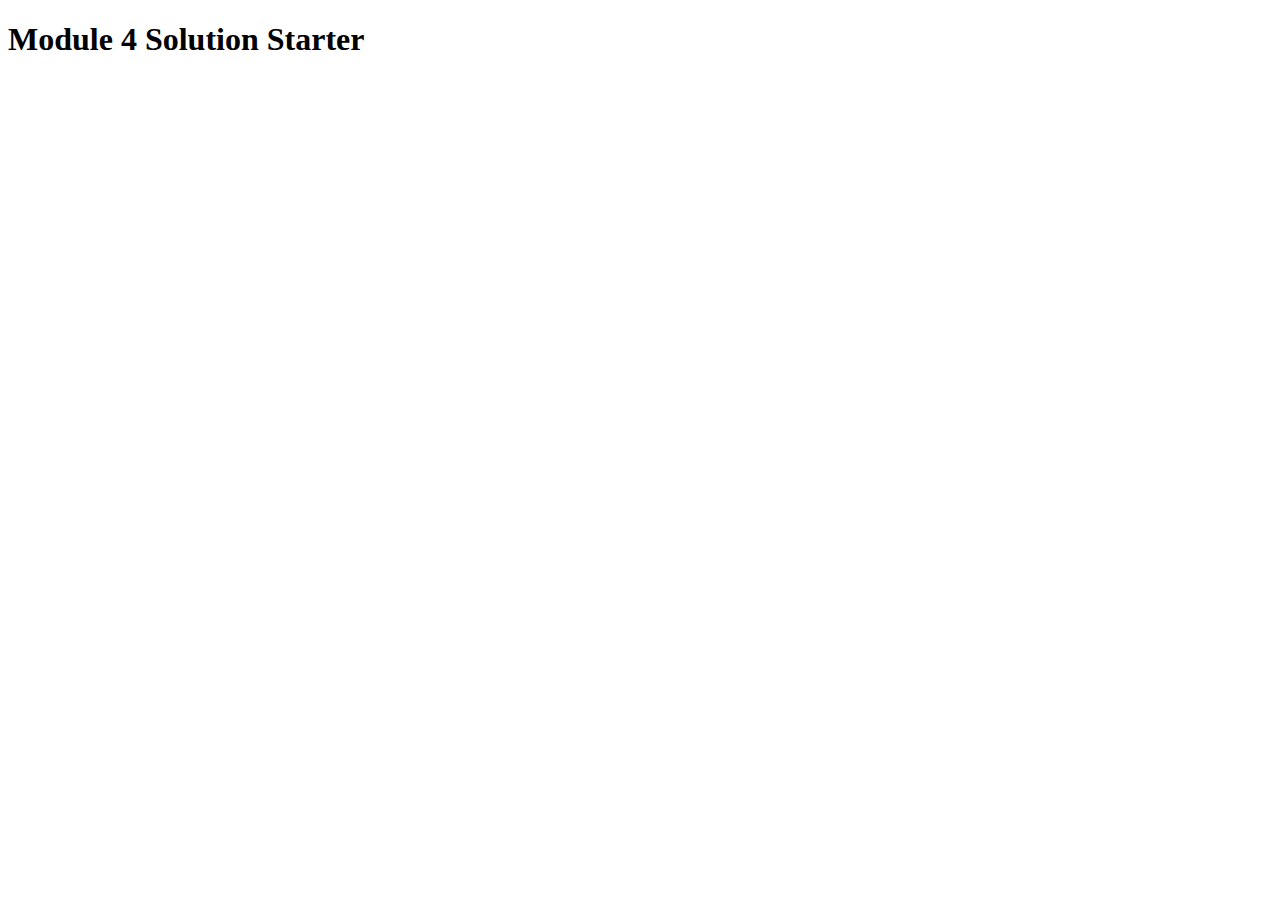
<file: module 4/index.html>
<!DOCTYPE html>
<html>
<head>
  <meta charset="utf-8">
  <title>Module 4 Solution Starter</title>
  <script>
    var names = []; // DO NOT REMOVE
  </script>
  <script src="SpeakHello.js"></script>
  <script src="SpeakGoodBye.js"></script>
  <script src="script.js"></script>
</head>
<body>
  <h1>Module 4 Solution Starter</h1>
</body>
</html>
</file>
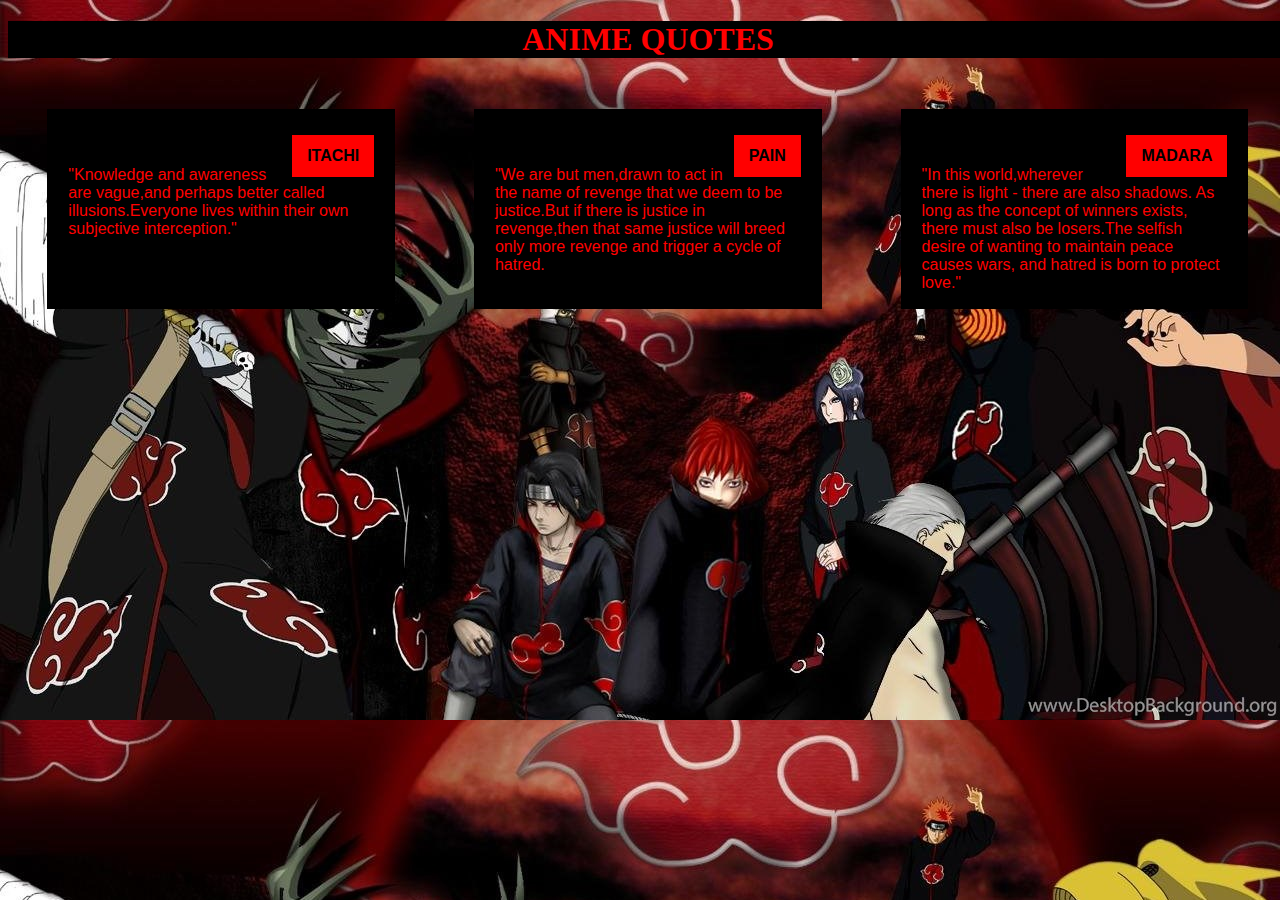
<file: SITE 1/index.html>
<!DOCTYPE html>
<html>
<head>
<meta charset="utf-8">
<meta name="viewport" content="width=device-width, initial-scale=1">
<title>SITE 1</title>
<link rel="stylesheet" href="style.css">

</head>
<body>
<h1>ANIME QUOTES</h1>

<style type="text/css">
	body{
		background-image: url('443174_naruto-akatsuki-wallpapers-and-backgrounds-17008-hd-wallpapers_1280x960_h.jpg');
		width: 100%;
		height: 100%;

	}
</style>

<div class="row">
  <div class="col-lg-1 col-md-1 col-xs-1"><p><span id="box1" class="floatingbox">ITACHI</span>
  	<br><br>"Knowledge and awareness are vague,and perhaps better called illusions.Everyone lives within their own subjective interception."<br> </p></div>

  <div class="col-lg-1 col-md-1 col-xs-1"><p><span id="box2" class="floatingbox">PAIN</span>
  	<br><br>"We are but men,drawn to act in the name of revenge that we deem to be justice.But if  there is justice in revenge,then that same justice will breed only more revenge and trigger a cycle of hatred.</p></div>

  <div class="col-lg-1 col-md-2 col-xs-1"><p><span id="box1" class="floatingbox">MADARA</span>
  	<br><br>"In this world,wherever there is light - there are also shadows. As long as the concept of winners exists, there must also be losers.The selfish desire of wanting to maintain peace causes wars, and hatred is born to protect love."</p></div>

</div>


</body>
</html>
</file>
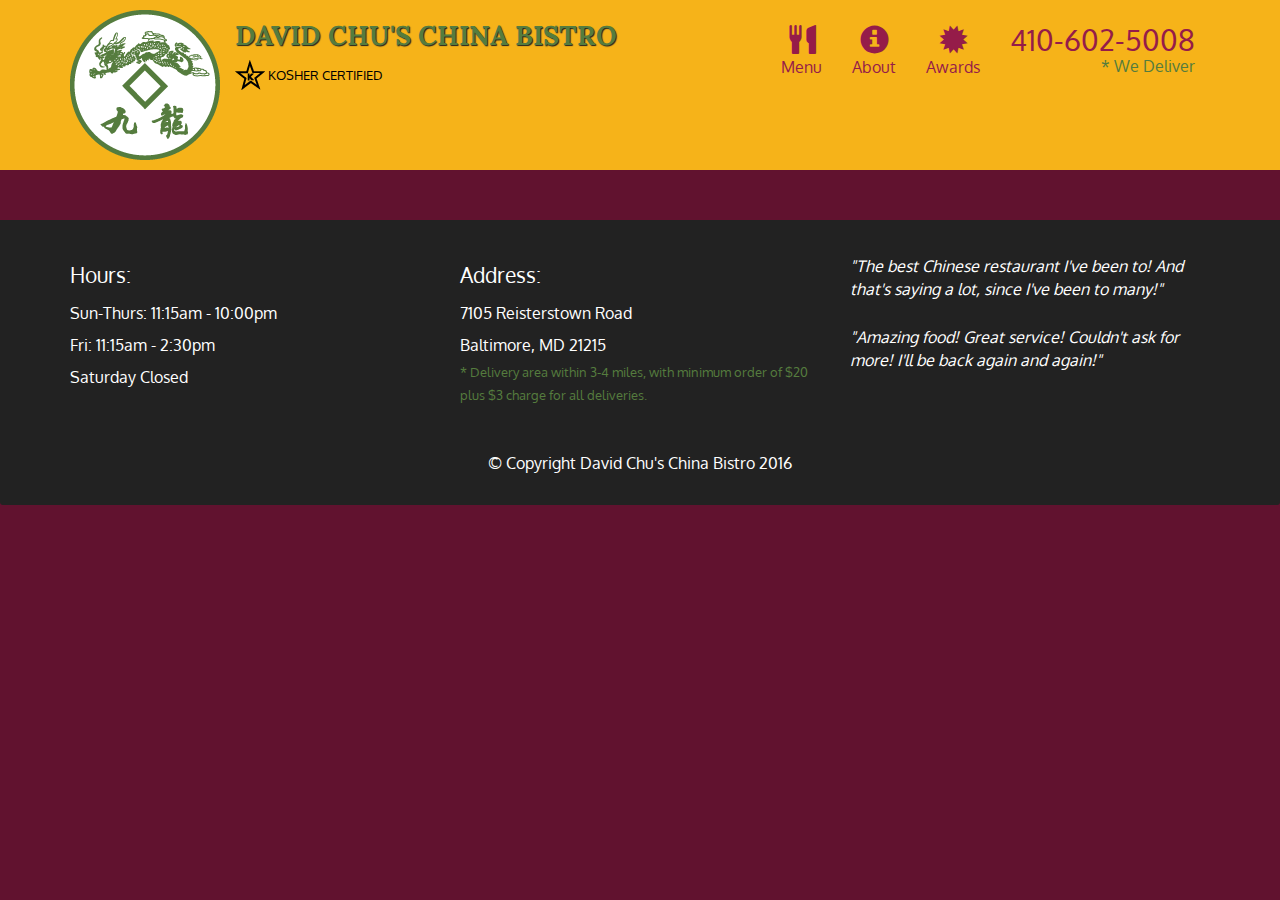
<file: mod 5/assignment5-solution-starter/index.html>
<!doctype html>
<html lang="en">
  <head>
    <meta charset="utf-8">
    <meta http-equiv="X-UA-Compatible" content="IE=edge">
    <meta name="viewport" content="width=device-width, initial-scale=1">
    <title>David Chu's China Bistro</title>
    <link rel="stylesheet" href="css/bootstrap.min.css">
    <link rel="stylesheet" href="css/styles.css">
    <link href='https://fonts.googleapis.com/css?family=Oxygen:400,300,700' rel='stylesheet' type='text/css'>
    <link href='https://fonts.googleapis.com/css?family=Lora' rel='stylesheet' type='text/css'>
  </head>
<body>
  <header>
    <nav id="header-nav" class="navbar navbar-default">
      <div class="container">
        <div class="navbar-header">
          <a href="index.html" class="pull-left visible-md visible-lg">
            <div id="logo-img" alt="Logo image"></div>
          </a>

          <div class="navbar-brand">
            <a href="index.html"><h1>David Chu's China Bistro</h1></a>
            <p>
              <img src="images/star-k-logo.png" alt="Kosher certification">
              <span>Kosher Certified</span>
            </p>
          </div>

          <button id="navbarToggle" type="button" class="navbar-toggle collapsed" data-toggle="collapse" data-target="#collapsable-nav" aria-expanded="false">
            <span class="sr-only">Toggle navigation</span>
            <span class="icon-bar"></span>
            <span class="icon-bar"></span>
            <span class="icon-bar"></span>
          </button>
        </div>
        
        <div id="collapsable-nav" class="collapse navbar-collapse">
           <ul id="nav-list" class="nav navbar-nav navbar-right">
            <li id="navHomeButton" class="visible-xs active">
              <a href="index.html">
                <span class="glyphicon glyphicon-home"></span> Home</a>
            </li>
            <li id="navMenuButton">
              <a href="#" onclick="$dc.loadMenuCategories();">
                <span class="glyphicon glyphicon-cutlery"></span><br class="hidden-xs"> Menu</a>
            </li>
            <li>
              <a href="#">
                <span class="glyphicon glyphicon-info-sign"></span><br class="hidden-xs"> About</a>
            </li>
            <li>
              <a href="#">
                <span class="glyphicon glyphicon-certificate"></span><br class="hidden-xs"> Awards</a>
            </li>
            <li id="phone" class="hidden-xs">
              <a href="tel:410-602-5008">
                <span>410-602-5008</span></a><div>* We Deliver</div>
            </li>
          </ul><!-- #nav-list -->
        </div><!-- .collapse .navbar-collapse -->
      </div><!-- .container -->
    </nav><!-- #header-nav -->
  </header>

  <div id="call-btn" class="visible-xs">
    <a class="btn" href="tel:410-602-5008">
    <span class="glyphicon glyphicon-earphone"></span>
    410-602-5008
    </a>
  </div>
  <div id="xs-deliver" class="text-center visible-xs">* We Deliver</div>

  <div id="main-content" class="container"></div>

  <footer class="panel-footer">
    <div class="container">
      <div class="row">
        <section id="hours" class="col-sm-4">
          <span>Hours:</span><br>
          Sun-Thurs: 11:15am - 10:00pm<br>
          Fri: 11:15am - 2:30pm<br>
          Saturday Closed
          <hr class="visible-xs">
        </section>
        <section id="address" class="col-sm-4">
          <span>Address:</span><br>
          7105 Reisterstown Road<br>
          Baltimore, MD 21215
          <p>* Delivery area within 3-4 miles, with minimum order of $20 plus $3 charge for all deliveries.</p>
          <hr class="visible-xs">
        </section>
        <section id="testimonials" class="col-sm-4">
          <p>"The best Chinese restaurant I've been to! And that's saying a lot, since I've been to many!"</p>
          <p>"Amazing food! Great service! Couldn't ask for more! I'll be back again and again!"</p>
        </section>
      </div>
      <div class="text-center">&copy; Copyright David Chu's China Bistro 2016</div>
    </div>
  </footer>

  <!-- jQuery (Bootstrap JS plugins depend on it) -->
  <script src="js/jquery-2.1.4.min.js"></script>
  <script src="js/bootstrap.min.js"></script>
  <script src="js/ajax-utils.js"></script>
  <script src="js/script.js"></script>
</body>
</html>
</file>
<file: SITE 1/style.css>
/********** Base styles **********/
* {
  box-sizing: border-box;
  
}
h1 {
  margin-bottom: 15px;
  color: red;
  text-align: center;
  background-color: black;
  opacity: rgba(0,0,0,.5);

}

p {
  padding: 20px;
  border: 1px solid black;
  background-color: black;
  width: 90%;
  height: 200px;
  margin-right:auto;
  margin-left: auto;
  font-family: Helvetica,arial;
  color: red;

}

/* Simple Responsive Framework. */
.row {
  width: 100%;
}

 span.floatingbox{
            padding: 12px 15px 12px 15px;
            /*border: 1PX solid black;*/
            margin-top: 5px;
            color: black;
            font-weight: bold;
            margin-left: 5px;
            float: right;
}

#box1{
            background-color: red;
}
#box2{
            background-color: red;
}
#box3{
            background-color: red;
}
 

/********** Large devices only **********/
@media (min-width: 992px) {
  .col-lg-1 {
    padding: 20px;
    
    float: left;
    
  }
  .col-lg-1 {
    width:  33.33%;
  }

}

/********** Medium devices only **********/
@media (min-width: 768px) and (max-width: 991px) {
  .col-md-1, .col-md-2{
    padding: 20px;
    float: left;
   
  }
  .col-md-1 {
    width: 50%;
  }
  .col-md-2 {
    width: 100%;
  }
}

/********** Small devices only **********/
@media (max-width: 767px){
  .col-xs-1{
    padding: 20px;
    float: left;
  }
  .col-xs-1{
    width: 100%;
  }
}
</file>
<file: mod 5/assignment5-solution-starter/css/styles.css>
body {
  font-size: 16px;
  color: #fff;
  background-color: #61122f;
  font-family: 'Oxygen', sans-serif;
}

/** HEADER **/
#header-nav {
  background-color: #f6b319;
  border-radius: 0;
  border: 0;
}

#logo-img {
  background: url('../images/restaurant-logo_large.png') no-repeat;
  width: 150px;
  height: 150px;
  margin: 10px 15px 10px 0;
}

.navbar-brand {
  padding-top: 25px;
}
.navbar-brand h1 { /* Restaurant name */
  font-family: 'Lora', serif;
  color: #557c3e;
  font-size: 1.5em;
  text-transform: uppercase;
  font-weight: bold;
  text-shadow: 1px 1px 1px #222;
  margin-top: 0;
  margin-bottom: 0;
  line-height: .75;
}
.navbar-brand a:hover, .navbar-brand a:focus {
  text-decoration: none;
}
.navbar-brand p { /* Kosher cert */
  color: #000;
  text-transform: uppercase;
  font-size: .7em;
  margin-top: 15px;
}
.navbar-brand p span { /* Star-K */
  vertical-align: middle;
}

#nav-list {
  margin-top: 10px;
}
#nav-list a {
  color: #951C49;
  text-align: center;
}
#nav-list a:hover {
  background: #E7E7E7;
}
#nav-list a span {
  font-size: 1.8em;
}

#phone {
  margin-top: 5px;
}
#phone a { /* Phone number */
  text-align: right;
  padding-bottom: 0;
}
#phone div { /* We Deliver */
  color: #557c3e;
  text-align: right;
  padding-right: 15px;
}

.navbar-header button.navbar-toggle, .navbar-header .icon-bar {
  border: 1px solid #61122f;
}
.navbar-header button.navbar-toggle {
  clear: both;
  margin-top: -30px;
}
/* END HEADER */

/* FOOTER */
.panel-footer {
  margin-top: 30px;
  padding-top: 35px;
  padding-bottom: 30px;
  background-color: #222;
  border-top: 0;
}
.panel-footer div.row {
  margin-bottom: 35px;
}
#hours, #address {
  line-height: 2;
}
#hours > span, #address > span {
  font-size: 1.3em;
}
#address p {
  color: #557c3e;
  font-size: .8em;
  line-height: 1.8;
}
#testimonials {
  font-style: italic;
}
#testimonials p:nth-child(2) {
  margin-top: 25px;
}
/* END FOOTER */



/* HOME PAGE */
.container .jumbotron {
  box-shadow: 0 0 50px #3F0C1F;
  border: 2px solid #3F0C1F;
}

#menu-tile, #specials-tile, #map-tile {
  height: 250px;
  width: 100%;
  margin-bottom: 15px;
  position: relative;
  border: 2px solid #3F0C1F;
  overflow: hidden;
}
#menu-tile:hover, #specials-tile:hover, #map-tile:hover {
  box-shadow: 0 1px 5px 1px #cccccc;
}
#menu-tile {
  background: url('../images/menu-tile.jpg') no-repeat;
  background-position: center;
}
#specials-tile {
  background: url('../images/specials-tile.jpg') no-repeat;
  background-position: center;
}
#menu-tile span, #specials-tile span, #map-tile span {
  position: absolute;
  bottom: 0;
  right: 0;
  width: 100%;
  text-align: center;
  font-size: 1.6em;
  text-transform: uppercase;
  background-color: #000;
  color: #fff;
  opacity: .8;
}
/* END HOME PAGE */

/* MENU CATEGORIES PAGE */
.category-tile { 
  position: relative;
  border: 2px solid #3F0C1F;
  overflow: hidden;
  width: 200px;
  height: 200px;
  margin: 0 auto 15px;
}
.category-tile span {
  position: absolute;
  bottom: 0;
  right: 0;
  width: 100%;
  text-align: center;
  font-size: 1.2em;
  text-transform: uppercase;
  background-color: #000;
  color: #fff;
  opacity: .8;
}
.category-tile:hover {
  box-shadow: 0 1px 5px 1px #cccccc;
}

#menu-categories-title + div {
  margin-bottom: 50px;
}
/* END MENU CATEGORIES PAGE */

/* SINGLE CATEGORY PAGE */
.menu-item-tile {
  margin-bottom: 25px;
}
.menu-item-tile hr {
  width: 80%;
}
.menu-item-tile .menu-item-price {
  font-size: 1.1em;
  text-align: right;
  margin-top: -15px;
  margin-right: -15px;
}
.menu-item-tile .menu-item-price span {
  font-size: .6em;
}
.menu-item-photo {
  position: relative;
  border: 2px solid #3F0C1F; 
  overflow: hidden;
  padding: 0;
  margin-right: -15px;
  margin-left: auto;
  margin-bottom: 20px;
  max-width: 250px;
}
.menu-item-photo div {
  position: absolute;
  bottom: 0;
  right: 0;
  width: 80px;
  background-color: #557c3e;
  text-align: center;
}
.menu-item-description {
  padding-right: 30px;
}
h3.menu-item-title {
  margin: 0 0 10px;
}
.menu-item-details {
  font-size: .9em;
  font-style: italic;
}
/* END SINGLE CATEGORY PAGE */


/********** Large devices only **********/
@media (min-width: 1200px) {
  .container .jumbotron {
    background: url('../images/jumbotron_1200.jpg') no-repeat;
    height: 675px;
  }
}

/********** Medium devices only **********/
@media (min-width: 992px) and (max-width: 1199px) {
  /* Header */
  #logo-img {
    background: url('../images/restaurant-logo_medium.png') no-repeat;
    width: 100px;
    height: 100px;
    margin: 5px 5px 5px 0;
  }
  /* End Header */

  /* Home Page */
  .container .jumbotron {
    background: url('../images/jumbotron_992.jpg') no-repeat;
    height: 558px;
  }
  /* End Home Page */
}

/********** Small devices only **********/
@media (min-width: 768px) and (max-width: 991px) {
  /* Home Page */
  .container .jumbotron {
    background: url('../images/jumbotron_768.jpg') no-repeat;
    height: 432px;
  }
  /* End Home Page */
}

/********** Extra small devices only **********/
@media (max-width: 767px) {
  /* Header */
  .navbar-brand {
    padding-top: 10px;
    height: 80px;
  }
  .navbar-brand h1 { /* Restaurant name */
    padding-top: 10px;
    font-size: 5vw; /* 1vw = 1% of viewport width */
  }
  .navbar-brand p { /* Kosher cert */
    font-size: .6em;
    margin-top: 12px;
  }
  .navbar-brand p img { /* Star-K */
    height: 20px;
  }

  #collapsable-nav a { /* Collapsed nav menu text */
    font-size: 1.2em;
  }
  #collapsable-nav a span { /* Collapsed nav menu glyph */
    font-size: 1em;
    margin-right: 5px;
  }

  #call-btn > a {
    font-size: 1.5em;
    display: block;
    margin: 0 20px;
    padding: 10px;
    border: 2px solid #fff;
    background-color: #f6b319;
    color: #951c49;
  }
  #xs-deliver {
    margin-top: 5px;
    font-size: .7em;
    letter-spacing: .1em;
    text-transform: uppercase;
  }
  /* End Header */

  /* Footer */
  .panel-footer section {
    margin-bottom: 30px;
    text-align: center;
  }
  .panel-footer section:nth-child(3) {
    margin-bottom: 0; /* margin already exists on the whole row */
  }
  .panel-footer section hr {
    width: 50%;
  }
  /* End Footer */

  /* Home Page */
  .container .jumbotron {
    margin-top: 30px;
    padding: 0;
  }
  #menu-tile, #specials-tile {
    width: 360px;
    margin: 0 auto 15px;
  }

  .menu-item-photo {
    margin-right: auto;
  }
  .menu-item-tile .menu-item-price {
    text-align: center;
  }
  .menu-item-description {
    text-align: center;;
  }
}


/********** Super extra small devices Only :-) (e.g., iPhone 4) **********/
@media (max-width: 479px) {
  /* Header */
  .navbar-brand h1 { /* Restaurant name */
    padding-top: 5px;
    font-size: 6vw;
  }
  /* End Header */
  
  /* Home page */
  #menu-tile, #specials-tile {
    width: 280px;
    margin: 0 auto 15px;
  }

  .col-xxs-12 {
    position: relative;
    min-height: 1px;
    padding-right: 15px;
    padding-left: 15px;
    float: left;
    width: 100%;
  }
}
</file>
